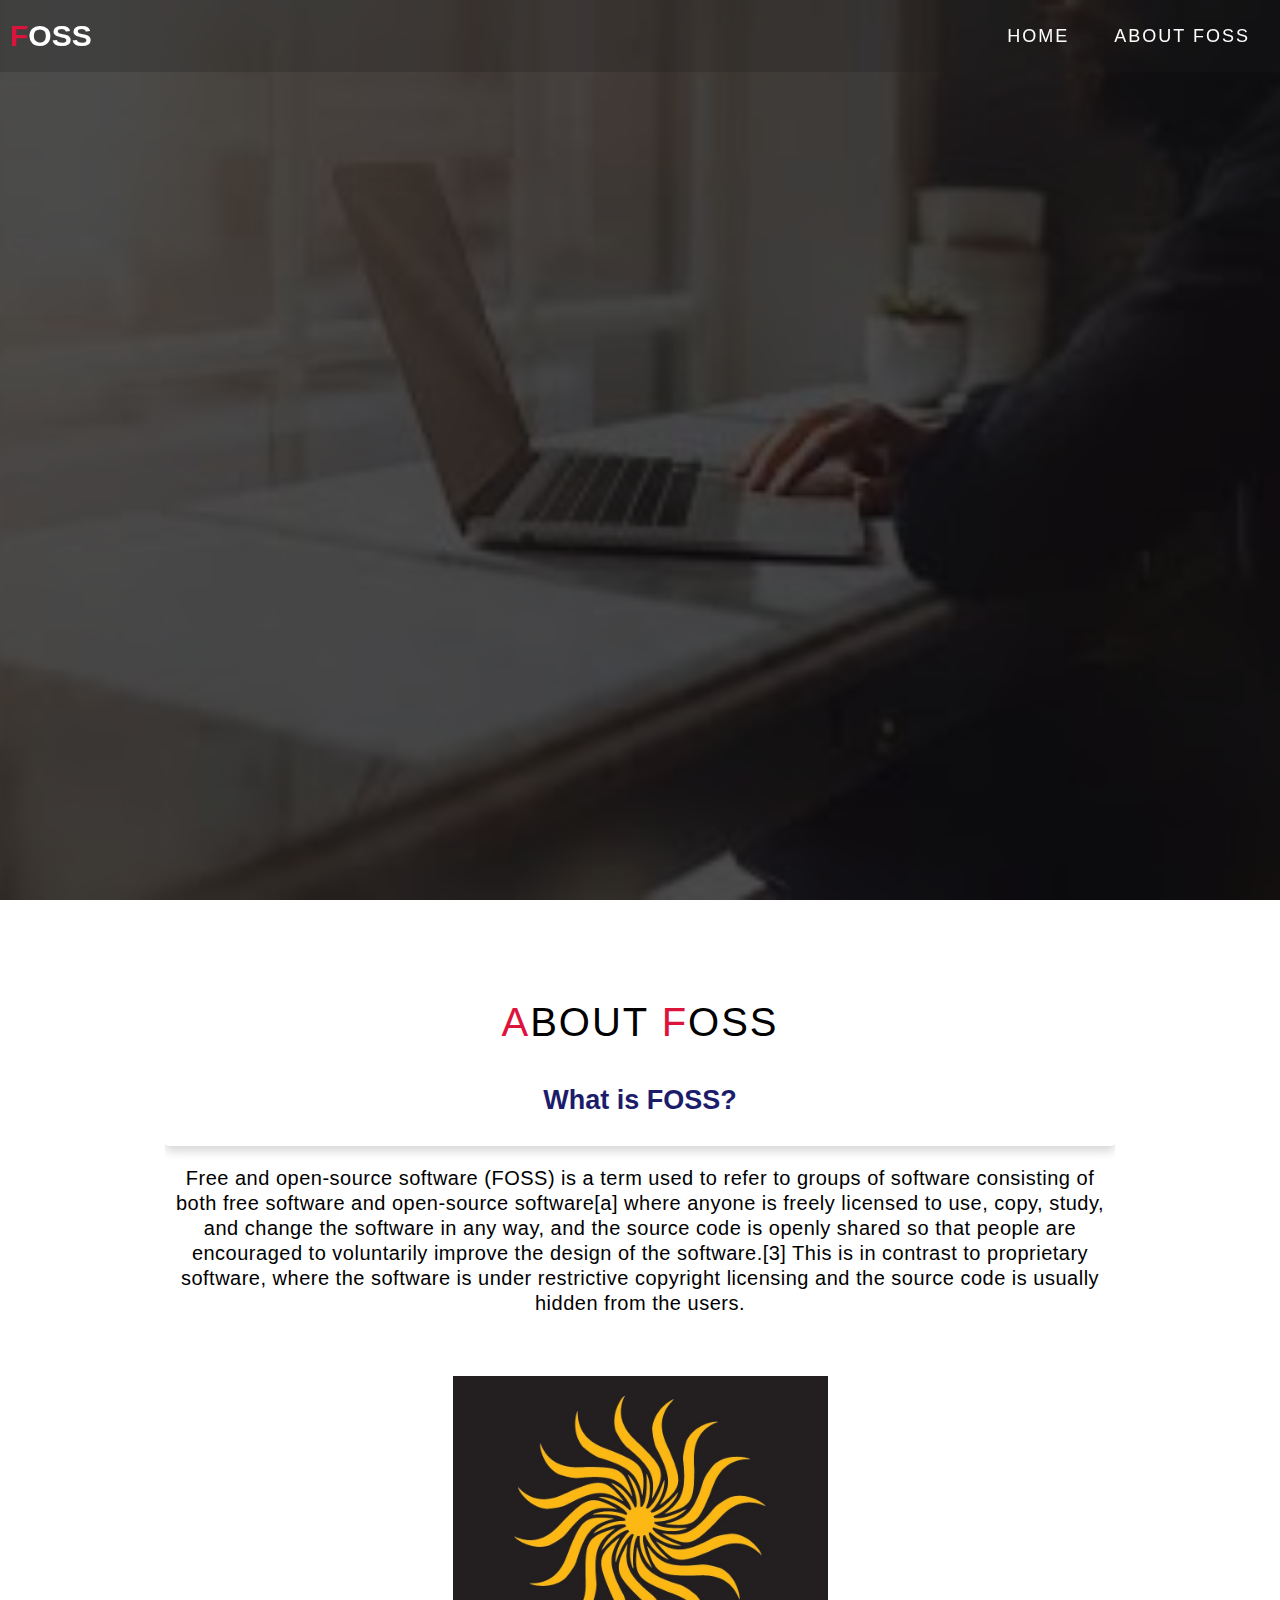
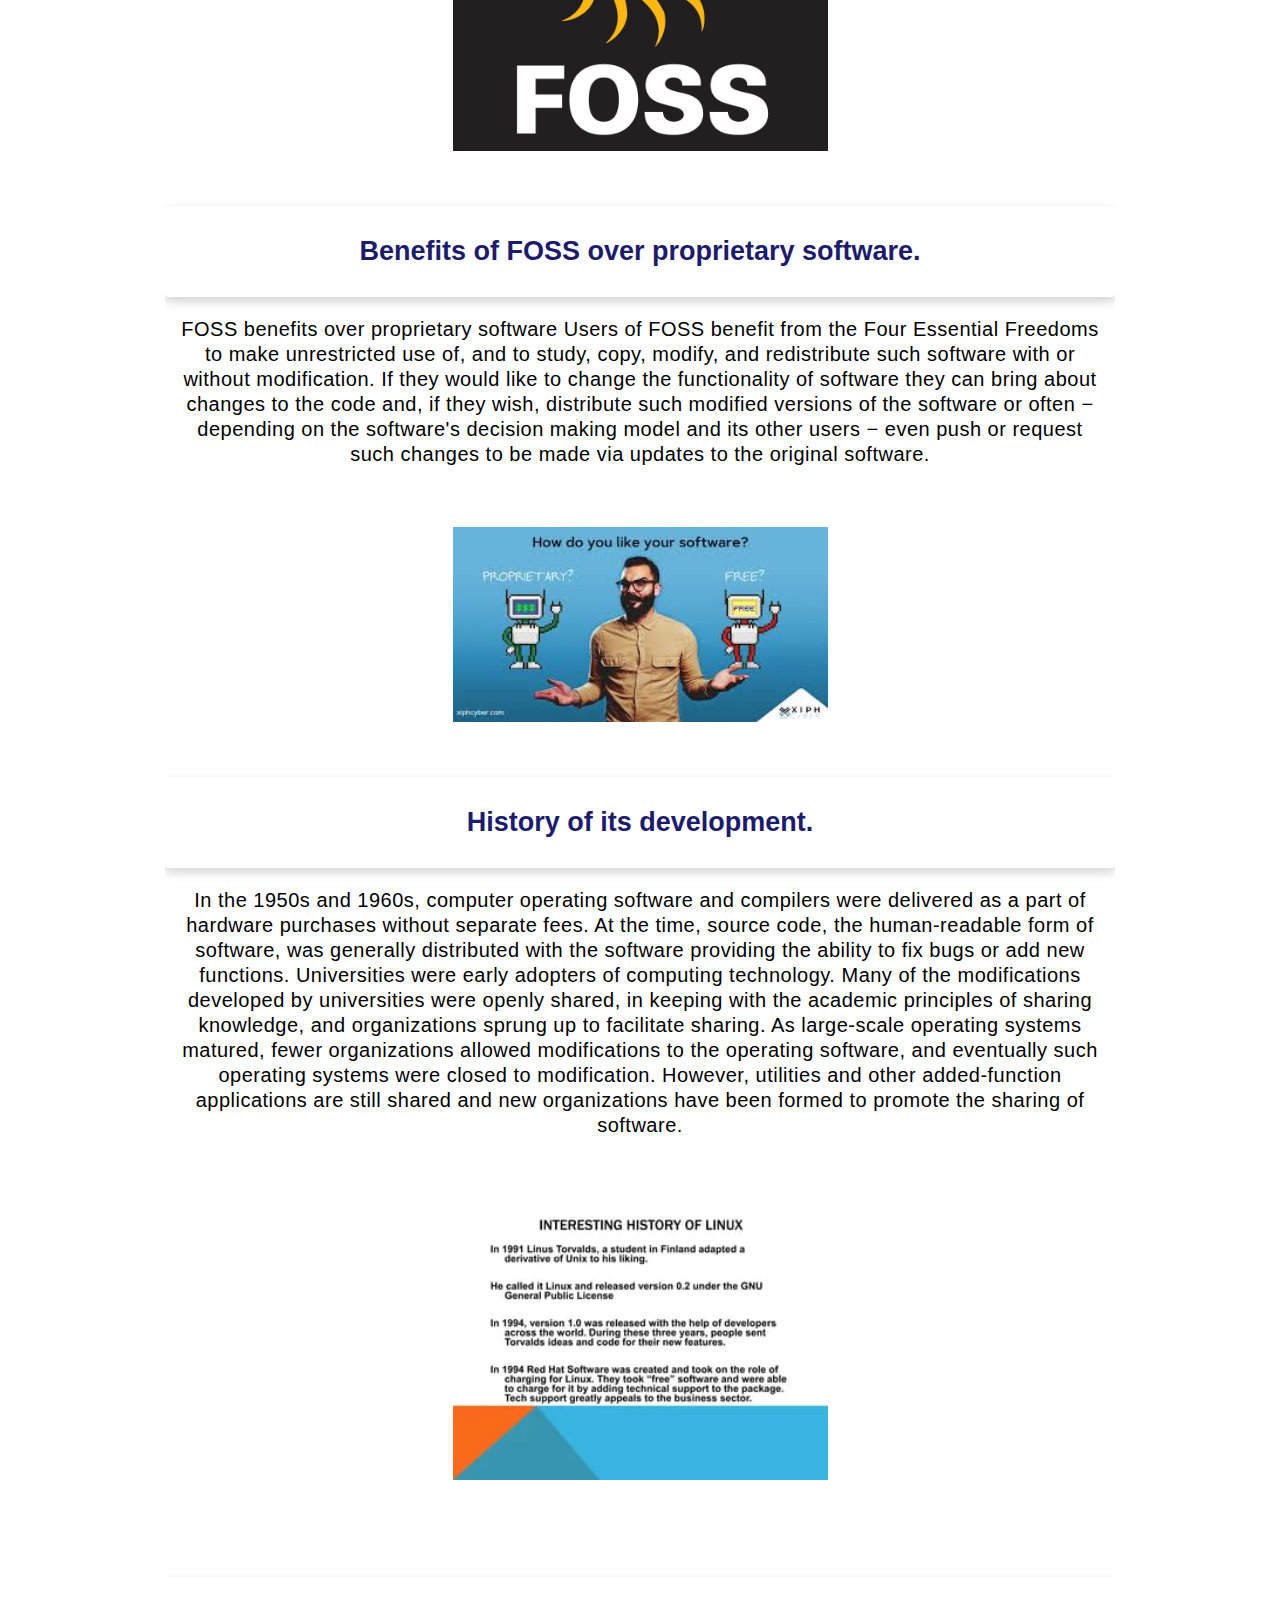
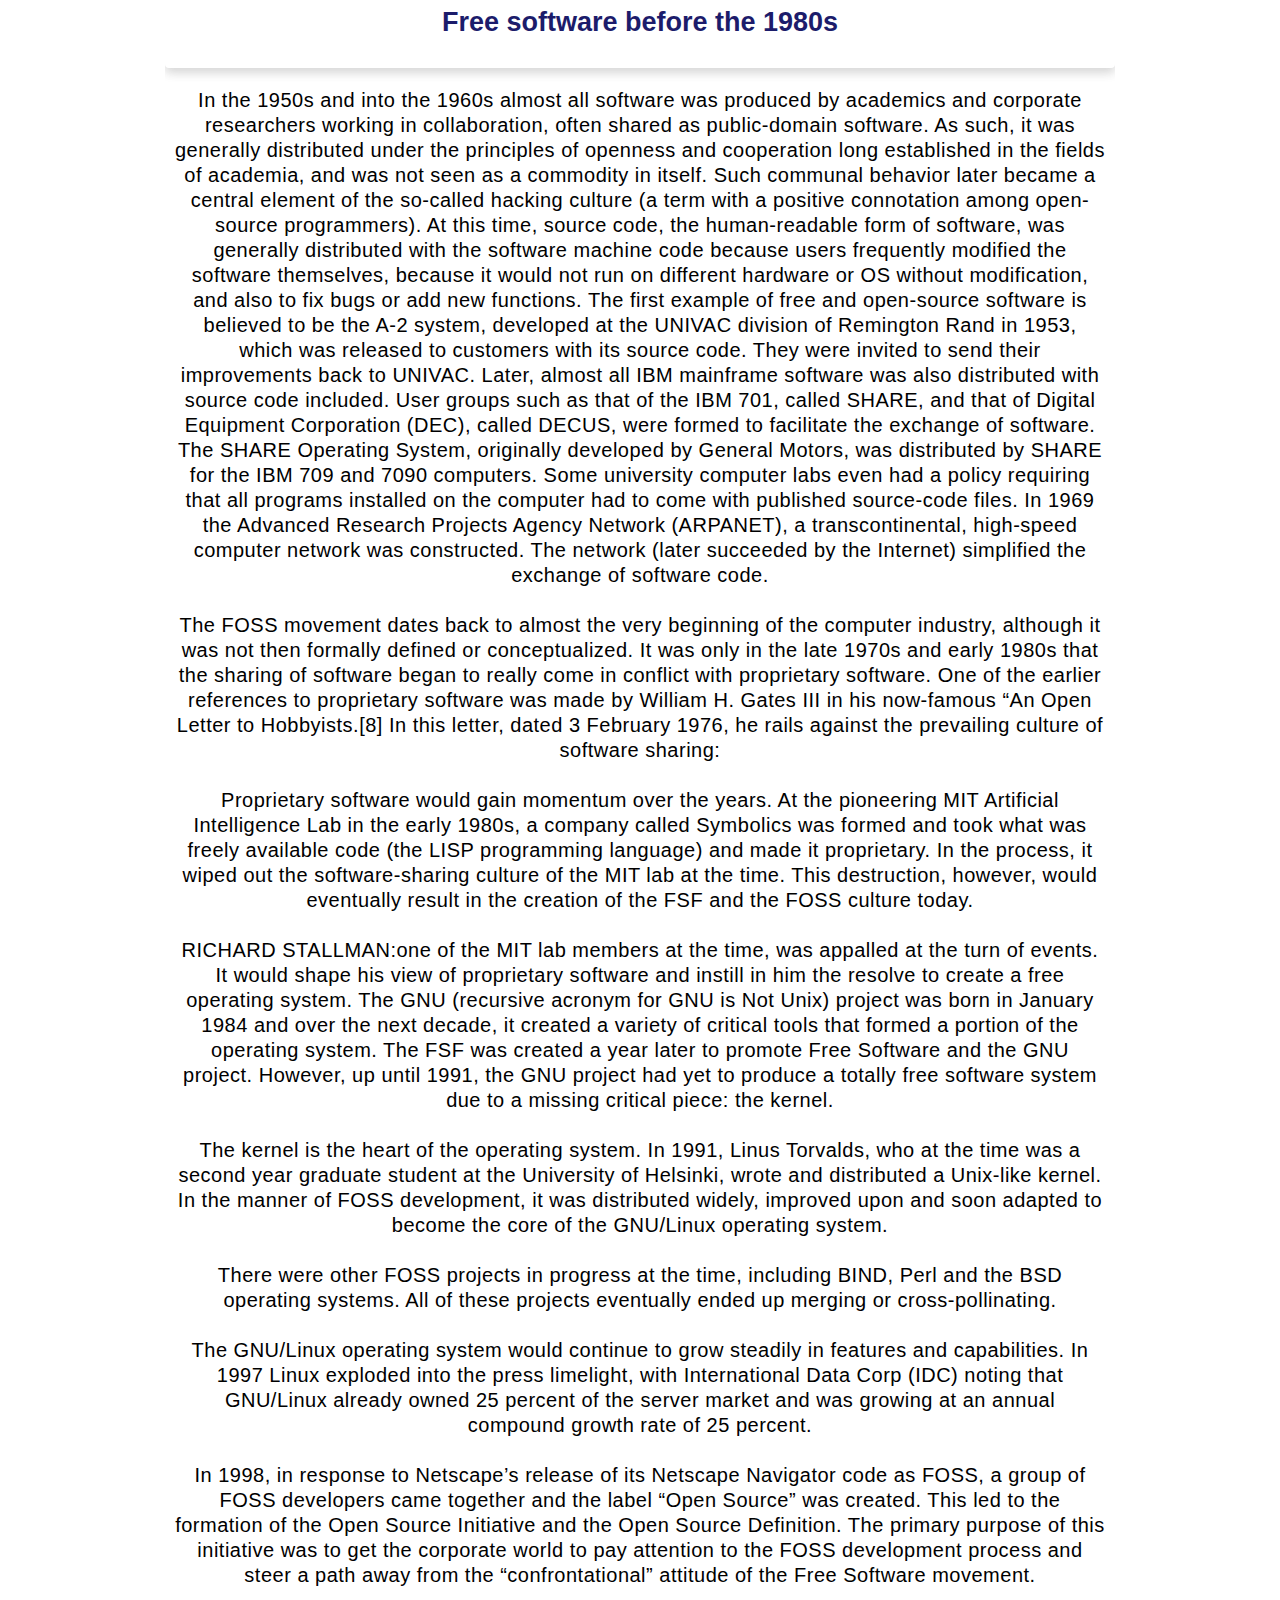
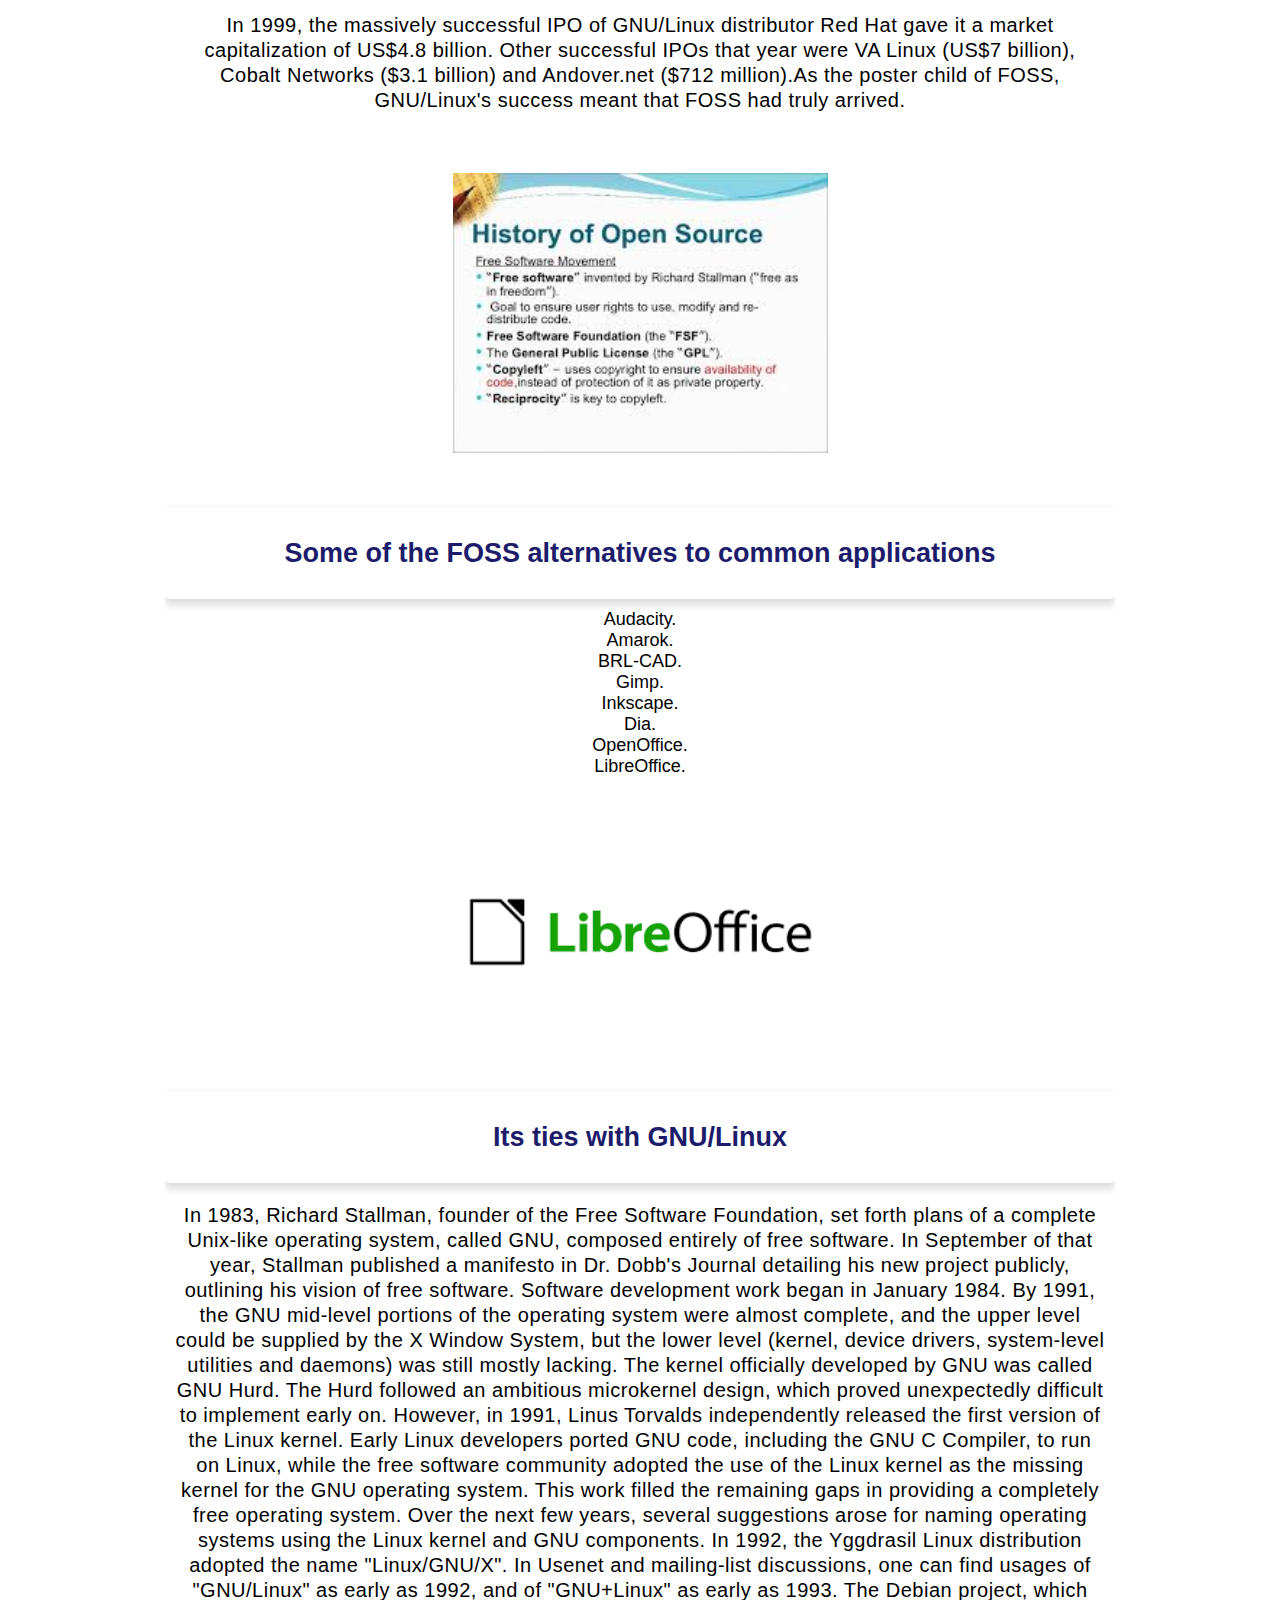
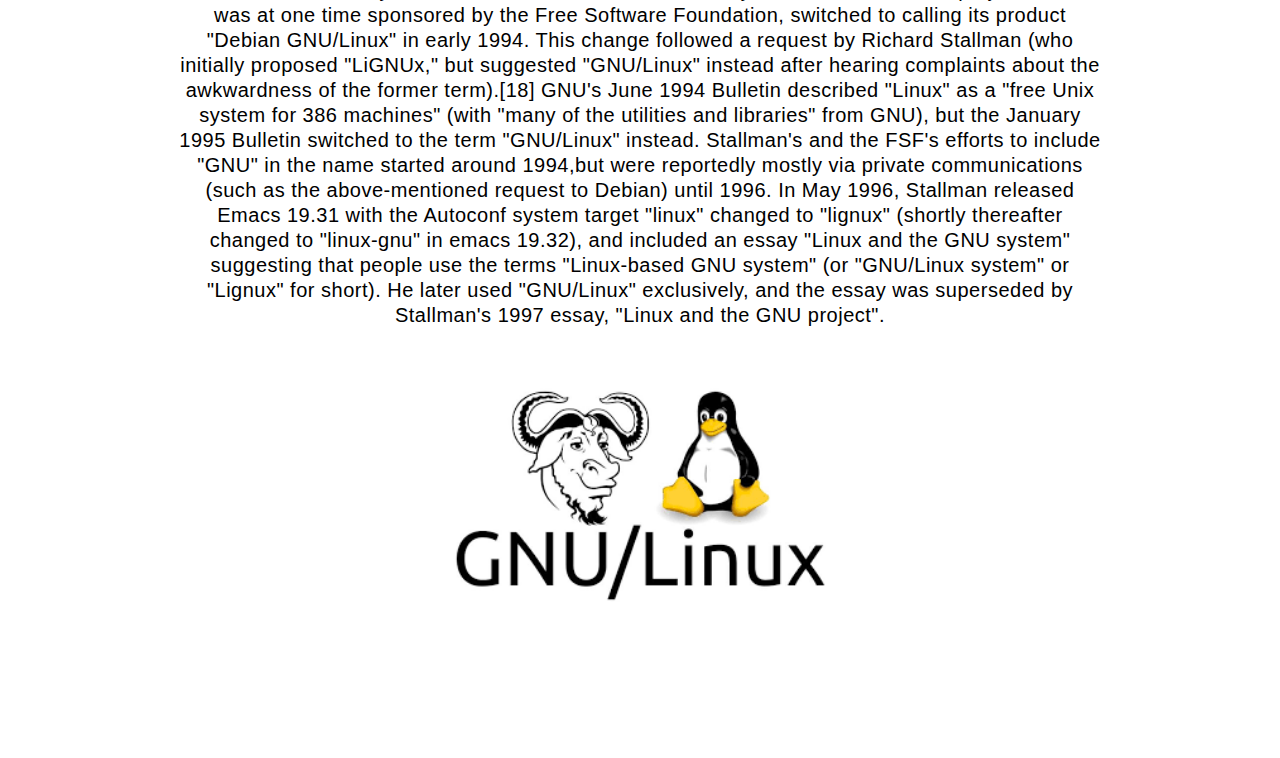
<file: index.html>
<!DOCTYPE html>
<html lang="en">

<head>
    
    
    <meta charset="UTF-8">
    <meta name="viewport" content="width=device-width, initial-scale=1.0">
    <link rel="stylesheet" href="style.css">
    <title>My Website</title>
</head>

<body>
    <section id="header">
        <div class="header container">
            <div class="nav-bar">
                <div class="brand">
                    <a href="#hero">
                        <h1><span>F</span>OSS</h1>
                    </a>
                </div>
                <div class="nav-list">
                    <div class="hamburger">
                        <div class="bar"></div>
                    </div>
                    <ul>
                        <li><a href="#home" data-after="Home">Home</a></li>
                        
                        <li><a href="#about" data-after="About">About FOSS</a></li>
                    
                    </ul>
                </div>
            </div>
        </div>
    </div>

    </section>
    


    <section id="hero">
        <div id="home" class="hero container">
            <div>
                <h1>Welcome to FOSS <span></span></h1>
                <h2>Let's explore FOSS<span></span></h2>
                
            </div>
        </div>
    </section>
    
    <section id="foss">
        <div id="about" class="foss container">
            <div class="Foss-top">
                <h1 class="section-title"><span>A</span>bout <span>F</span>oss</h1>
                
            </div>
            <div class="Foss-bottom">
                <div class="Foss-item">
                    
                    <h2>What is FOSS?</h2>
                    <p>Free and open-source software (FOSS) is a term used to refer to groups of software consisting of 
                        both free software and open-source software[a] where anyone is freely licensed to use, copy, 
                        study, and change the software in any way, and the source code is openly shared so that people 
                        are encouraged to voluntarily improve the design of the software.[3] This is in contrast to 
                        proprietary software, where the software is under restrictive copyright licensing and the source 
                        code is usually hidden from the users.
                    </p>
                    <div class="thumbnail">
                        <img src="img7.png" alt="laptop image" class="imgFluid">
                    </div>
                </div>
                <div class="Foss-item">
                    
                    <h2>Benefits of FOSS over proprietary software.</h2>
                    <p>FOSS benefits over proprietary software
                        Users of FOSS benefit from the Four Essential Freedoms to make unrestricted use of,
                        and to study, copy, modify, and redistribute such software with or without modification. 
                        If they would like to change the functionality of software they can bring about changes
                        to the code and, if they wish, distribute such modified versions of the software or often 
                        − depending on the software's decision making model and its other users 
                        − even push or request such changes to be made via updates to the original software.</p>
                    <div class="thumbnail">
                        <img src="img9.png" alt="laptop image" class="imgFluid">
                    </div>
                </div>
                <div class="Foss-item">
                    
                    <h2>History of its development.</h2>
                    <p>In the 1950s and 1960s, computer operating software and compilers were delivered as a part of hardware
                    purchases without separate fees. At the time, source code, the human-readable form of software, was generally 
                    distributed with the software providing the ability to fix bugs or add new functions. Universities were 
                    early adopters of computing technology. Many of the modifications developed by universities were openly 
                    shared, in keeping with the academic principles of sharing knowledge, and organizations sprung up to facilitate
                    sharing. As large-scale operating systems matured, fewer organizations allowed modifications to the operating
                    software, and eventually such operating systems were closed to modification. However, utilities and other
                    added-function applications are still shared and new organizations have been formed to promote the sharing of
                     software.</p>
                    <div class="thumbnail">
                        <img src="img10.png" alt="laptop image" class="imgFluid">
                    </div>
                    <br></br>
                    <h2>Free software before the 1980s</h2>
                    <p>In the 1950s and into the 1960s almost all software was produced by academics and corporate 
                    researchers working in collaboration, often shared as public-domain software. As such, it 
                    was generally distributed under the principles of openness and cooperation long established in 
                    the fields of academia, and was not seen as a commodity in itself. Such communal behavior later 
                    became a central element of the so-called hacking culture (a term with a positive connotation 
                    among open-source programmers). At this time, source code, the human-readable form of software, 
                    was generally distributed with the software machine code because users frequently modified the 
                    software themselves, because it would not run on different hardware or OS without modification, 
                    and also to fix bugs or add new functions. The first example of free 
                    and open-source software is believed to be the A-2 system, developed at the UNIVAC division of 
                    Remington Rand in 1953, which was released to customers with its source code. They were 
                    invited to send their improvements back to UNIVAC. Later, almost all IBM mainframe software 
                    was also distributed with source code included. User groups such as that of the IBM 701, 
                    called SHARE, and that of Digital Equipment Corporation (DEC), called DECUS, were formed to 
                    facilitate the exchange of software. The SHARE Operating System, originally developed by General
                    Motors, was distributed by SHARE for the IBM 709 and 7090 computers. Some university computer 
                    labs even had a policy requiring that all programs installed on the computer had to come with 
                    published source-code files.

                    In 1969 the Advanced Research Projects Agency Network (ARPANET), a transcontinental, 
                    high-speed computer network was constructed. The network (later succeeded by the Internet) 
                    simplified the exchange of software code.</p>
                    <p>The FOSS movement dates back to almost the very beginning of the computer industry, although it was 
                    not then formally defined or conceptualized. It was only in the late 1970s and early 1980s that the 
                    sharing of software began to really come in conflict with proprietary software. One of the earlier 
                    references to proprietary software was made by William H. Gates III in his now-famous “An Open Letter 
                    to Hobbyists.[8] In this letter, dated 3 February 1976, he rails against the prevailing culture of 
                    software sharing:</p>
                    <p>Proprietary software would gain momentum over the years. At the pioneering MIT Artificial 
                    Intelligence Lab in the early 1980s, a company called Symbolics was formed and took what was 
                    freely available code (the LISP programming language) and made it proprietary. In the process, 
                    it wiped out the software-sharing culture of the MIT lab at the time. This destruction, 
                    however, would eventually result in the creation of the FSF and the FOSS culture today.</p>
                    <p>RICHARD STALLMAN:one of the MIT lab members at the time, was appalled at the turn of events. It would shape 
                    his view of proprietary software and instill in him the resolve to create a free operating system. 
                    The GNU (recursive acronym for GNU is Not Unix) project was born in January 1984 and over the next 
                    decade, it created a variety of critical tools that formed a portion of the operating system. The 
                    FSF was created a year later to promote Free Software and the GNU project. However, up until 1991, 
                    the GNU project had yet to produce a totally free software system due to a missing critical piece: 
                    the kernel.</p>
                    <p>The kernel is the heart of the operating system. In 1991, Linus Torvalds, who at the time was a 
                    second year graduate student at the University of Helsinki, wrote and distributed a Unix-like kernel. 
                    In the manner of FOSS development, it was distributed widely, improved upon and soon adapted to become 
                    the core of the GNU/Linux operating system.</p>
                    <p>There were other FOSS projects in progress at the time, including BIND, Perl and the BSD 
                    operating systems. All of these projects eventually ended up merging or cross-pollinating.
                </p>
                    <p>The GNU/Linux operating system would continue to grow steadily in features and capabilities. 
                    In 1997 Linux exploded into the press limelight, with International Data Corp (IDC) noting that 
                    GNU/Linux already owned 25 percent of the server market  and was growing at an annual 
                    compound growth rate of 25 percent.</p>
                    <p>In 1998, in response to Netscape’s release of its Netscape Navigator code as FOSS, a group of 
                    FOSS developers came together and the label “Open Source” was created. This led to the formation 
                    of the Open Source Initiative and the Open Source Definition. The primary purpose of this initiative 
                    was to get the corporate world to pay attention to the FOSS development process and steer a path 
                    away from the “confrontational” attitude of the Free Software movement.</p>
                    <p>In 1999, the massively successful IPO of GNU/Linux distributor Red Hat gave it a market capitalization 
                    of US$4.8 billion. Other successful IPOs that year were VA Linux (US$7 billion), Cobalt Networks 
                    ($3.1 billion) and Andover.net ($712 million).As the poster child of FOSS, GNU/Linux's success meant 
                    that FOSS had truly arrived.</p> 
                    <div class="thumbnail">
                        <img src="img8.png" alt="laptop image" class="imgFluid">
                    </div>
                </div>
                
                <div class="Foss-item">
                    
                    <h2> Some of the FOSS alternatives to common applications</h2>
                    <ul>
                    <li>Audacity.</li>
                    <li>Amarok.</li>
                    <li>BRL-CAD.</li>
                    <li>Gimp.</li>
                    <li>Inkscape.</li>
                    <li>Dia.</li>
                    <li>OpenOffice.</li>
                    <li>LibreOffice.</li>
                </ul>
                <div class="thumbnail">
                    <img src="img6.png" alt="laptop image" class="imgFluid">
                </div>
                </div>
                <div class="Foss-item">
                     <h2>Its ties with GNU/Linux</h2>
                    <p>In 1983, Richard Stallman, founder of the Free Software Foundation, set forth plans of a complete 
                    Unix-like operating system, called GNU, composed entirely of free software. In September of that year, 
                    Stallman published a manifesto in Dr. Dobb's Journal detailing his new project publicly, outlining his 
                    vision of free software. Software development work began in January 1984. By 1991, the GNU 
                    mid-level portions of the operating system were almost complete, and the upper level could be supplied 
                    by the X Window System, but the lower level (kernel, device drivers, system-level utilities and daemons) 
                    was still mostly lacking.

                    The kernel officially developed by GNU was called GNU Hurd. The Hurd followed an ambitious microkernel 
                    design, which proved unexpectedly difficult to implement early on. However, in 1991, Linus Torvalds 
                    independently released the first version of the Linux kernel. Early Linux developers ported GNU code, 
                    including the GNU C Compiler, to run on Linux, while the free software community adopted the use of 
                    the Linux kernel as the missing kernel for the GNU operating system. This work filled the remaining 
                    gaps in providing a completely free operating system.
                        
                    Over the next few years, several suggestions arose for naming operating systems using the Linux kernel 
                    and GNU components. In 1992, the Yggdrasil Linux distribution adopted the name "Linux/GNU/X". In Usenet 
                    and mailing-list discussions, one can find usages of "GNU/Linux" as early as 1992, and of "GNU+Linux" 
                    as early as 1993. The Debian project, which was at one time sponsored by the Free Software Foundation, 
                    switched to calling its product "Debian GNU/Linux" in early 1994. This change followed a 
                    request by Richard Stallman (who initially proposed "LiGNUx," but suggested "GNU/Linux" instead after 
                    hearing complaints about the awkwardness of the former term).[18] GNU's June 1994 Bulletin described 
                    "Linux" as a "free Unix system for 386 machines" (with "many of the utilities and libraries" from GNU),
                     but the January 1995 Bulletin switched to the term "GNU/Linux" instead.
                        
                    Stallman's and the FSF's efforts to include "GNU" in the name started around 1994,but were reportedly 
                    mostly via private communications (such as the above-mentioned request to Debian) until 1996.
                    In May 1996, Stallman released Emacs 19.31 with the Autoconf system target "linux" changed to "lignux" 
                    (shortly thereafter changed to "linux-gnu" in emacs 19.32), and included an essay "Linux and the 
                    GNU system" suggesting that people use the terms "Linux-based GNU system" (or "GNU/Linux system" or 
                    "Lignux" for short). He later used "GNU/Linux" exclusively, and the essay was superseded by Stallman's 
                    1997 essay, "Linux and the GNU project".</p>
                    <div class="thumbnail">
                        <img src="img5.png" alt="laptop image" class="imgFluid">
                    </div>
                   
                </div>
            </div>
            
        </div>
    </section>
    <script src="./web.js"></script>
</body>

</html>
</file>
<file: style.css>
* {
	padding: 0;
	margin: 0;
	box-sizing: border-box;
}
html {
	font-size: 10px;
	font-family: 'Montserrat', sans-serif;
	scroll-behavior: smooth;
}
a {
	text-decoration: none;
}
.container {
    
    font-size: large;
	min-height: 100vh;
	width: 100%;
	display: flex;
	align-items: center;
	justify-content: center;
    
}

img {
	height: 100%;
	width: 100%;
	object-fit: cover;
}
p {
	color: black;
	font-size: 1.4rem;
	margin-top: 5px;
	line-height: 2.5rem;
	font-weight: 300;
	letter-spacing: 0.05rem;
}
.section-title {
	font-size: 4rem;
	font-weight: 300;
	color: black;
	margin-bottom: 10px;
	text-transform: uppercase;
	letter-spacing: 0.2rem;
	text-align: center;
}
.section-title span {
	color: crimson;
}

.cta {
	display: inline-block;
	padding: 10px 30px;
	color: white;
	background-color: transparent;
	border: 2px solid crimson;
	font-size: 2rem;
	text-transform: uppercase;
	letter-spacing: 0.1rem;
	margin-top: 30px;
	transition: 0.3s ease;
	transition-property: background-color, color;
}
.cta:hover {
	color: white;
	background-color: crimson;
}
.brand h1 {
	font-size: 3rem;
	text-transform: uppercase;
	color: white;
}
.brand h1 span {
	color: crimson;
}

/* Header section */
#header {
	position: fixed;
	z-index: 1000;
	left: 0;
	top: 0;
	width: 100vw;
	height: auto;
}
#header .header {
	min-height: 8vh;
	background-color: rgba(31, 30, 30, 0.24);
	transition: 0.3s ease background-color;
}
#header .nav-bar {
	display: flex;
	align-items: center;
	justify-content: space-between;
	width: 100%;
	height: 100%;
	max-width: 1300px;
	padding: 0 10px;
}
#header .nav-list ul {
	list-style: none;
	position: absolute;
	background-color: rgb(31, 30, 30);
	width: 100vw;
	height: 100vh;
	left: 100%;
	top: 0;
	display: flex;
	flex-direction: column;
	justify-content: center;
	align-items: center;
	z-index: 1;
	overflow-x: hidden;
	transition: 0.5s ease left;
}
#header .nav-list ul.active {
	left: 0%;
}
#header .nav-list ul a {
	font-size: 2.5rem;
	font-weight: 500;
	letter-spacing: 0.2rem;
	text-decoration: none;
	color: white;
	text-transform: uppercase;
	padding: 20px;
	display: block;
}
#header .nav-list ul a::after {
	content: attr(data-after);
	position: absolute;
	top: 50%;
	left: 50%;
	transform: translate(-50%, -50%) scale(0);
	color: rgba(240, 248, 255, 0.021);
	font-size: 13rem;
	letter-spacing: 50px;
	z-index: -1;
	transition: 0.3s ease letter-spacing;
}
#header .nav-list ul li:hover a::after {
	transform: translate(-50%, -50%) scale(1);
	letter-spacing: initial;
}
#header .nav-list ul li:hover a {
	color: crimson;
}
#header .hamburger {
	height: 60px;
	width: 60px;
	display: inline-block;
	border: 3px solid white;
	border-radius: 50%;
	position: relative;
	display: flex;
	align-items: center;
	justify-content: center;
	z-index: 100;
	cursor: pointer;
	transform: scale(0.8);
	margin-right: 20px;
}
#header .hamburger:after {
	position: absolute;
	content: '';
	height: 100%;
	width: 100%;
	border-radius: 50%;
	border: 3px solid white;
	animation: hamburger_puls 1s ease infinite;
}
#header .hamburger .bar {
	height: 2px;
	width: 30px;
	position: relative;
	background-color: white;
	z-index: -1;
}
#header .hamburger .bar::after,
#header .hamburger .bar::before {
	content: '';
	position: absolute;
	height: 100%;
	width: 100%;
	left: 0;
	background-color: white;
	transition: 0.3s ease;
	transition-property: top, bottom;
}
#header .hamburger .bar::after {
	top: 8px;
}
#header .hamburger .bar::before {
	bottom: 8px;
}
#header .hamburger.active .bar::before {
	bottom: 0;
}
#header .hamburger.active .bar::after {
	top: 0;
}



#hero {
	background-image: url(img1.png);
	background-size: cover;
	background-position: top center;
	position: relative;
	z-index: 1;

}
#hero::after {
	content: '';
	position: absolute;
	left: 0;
	top: 0;
	height: 100%;
	width: 100%;
	background-color: black;
	opacity: 0.7;
	z-index: -1;
}
#hero .hero {
	max-width: 1200px;
	margin: 0 auto;
	padding: 0 50px;
	justify-content: flex-start;
}
#hero h1 {
    display: block;
	width: fit-content;
	font-size: 4rem;
	position: relative;
	color: transparent;
	animation: text_reveal 0.5s ease forwards;
    animation-delay: 1.5s;
}
	

#hero h2{
    display: block;
	width: fit-content;
	font-size: 4rem;
	position: relative;
	color: transparent;
	animation: text_reveal 0.5s ease forwards;
	animation-delay: 1.5s;
	padding: 25px;
    
}
#hero h1:nth-child(1) {
	animation-delay: 1s;
}
#hero h2:nth-child(1) {
	animation-delay: 2s;
}



#hero h1 span {
	position: absolute;
	top: 0;
	left: 0;
	height: 100%;
	width: 0;
	background-color: crimson;
	animation: text_reveal_box 1s ease;
	animation-delay: 0.5s;
}
#hero h2 span{
	position: absolute;
	top: 0;
	left: 0;
	height: 100%;
	width: 0;
	background-color: crimson;
	animation: text_reveal_box 2s ease;
	animation-delay: 1.5s;

}
#hero h1:nth-child(1) span {
	animation-delay: 0.5s;
}
#hero h2:nth-child(1) span{
	animation-delay: 1.5s;
}





#foss .foss {
	flex-direction: column;
	text-align: center;
	max-width: 1500px;
	margin: 0 auto;
	padding: 100px 0;
}

.foss .section-title{
    font-size: 4rem;
    font-weight: 300;
    color: black;
    margin-bottom: 10px;
    text-transform: uppercase;
    letter-spacing: 0.2 rem;
    text-align: center;
}
.foss .section-title span{
    color: crimson;
}
.foss .Foss-top {
	max-width: 500px;
	margin: 0 auto;
}
.foss .Foss-bottom h2{
	padding: 50px;
}
.foss .Foss-bottom p{
	font-size: 20px;
	padding: 10px;
}
.foss .Foss-bottom .thumbnail img{
	width: 50%;
	padding: 50px;

}
.foss .Foss-bottom{
	max-width: 950px;
	overflow: hidden;
	font-weight: 500px;
}
.foss .Foss-bottom h2{
	position: relative;
	font-weight: 600;
	background: #fff;
	box-shadow: 0 5px 11px 0 rgba(0, 0, 0, .1), 0 4px 11px 0 rgba(0, 0, 0, .08);
	color: #1c1c6b;
	display: block;
	margin-bottom: 10px;
	cursor: pointer;
	padding: 30px 0;
	border-radius: 4px;
}
.foss .Foss-bottom h2:after {
	content: "";
	position: absolute;
	right: 15px;
	top: 15px;
	width: 18px;
	height: 18px;
	
}



@keyframes hamburger_puls {
	0% {
		opacity: 1;
		transform: scale(1);
	}
	100% {
		opacity: 0;
		transform: scale(1.4);
	}
}
@keyframes text_reveal_box {
	50% {
		width: 100%;
		left: 0;
	}
	100% {
		width: 0;
		left: 100%;
	}
}
@keyframes text_reveal {
	100% {
		color: white;
	}
}
@keyframes text_reveal_name {
	100% {
		color: crimson;
		font-weight: 500;
	}
}
@media only screen and (min-width: 768px) {
	.cta {
		font-size: 2.5rem;
		padding: 20px 60px;
	}
	h1.section-title {
		font-size: 6rem;
	}

	/* Hero */
	#hero h1 {
		font-size: 7rem;
	}
}
	
@media only screen and (min-width: 1200px) {
	/* header */
	#header .hamburger {
		display: none;
	}
	#header .nav-list ul {
		position: initial;
		display: block;
		height: auto;
		width: fit-content;
		background-color: transparent;
	}
	#header .nav-list ul li {
		display: inline-block;
	}
	#header .nav-list ul li a {
		font-size: 1.8rem;
	}
	#header .nav-list ul a:after {
		display: none;
	}
}

	#services .service-bottom .service-item {
		flex-basis: 22%;
		margin: 1.5%;
	}
</file>
